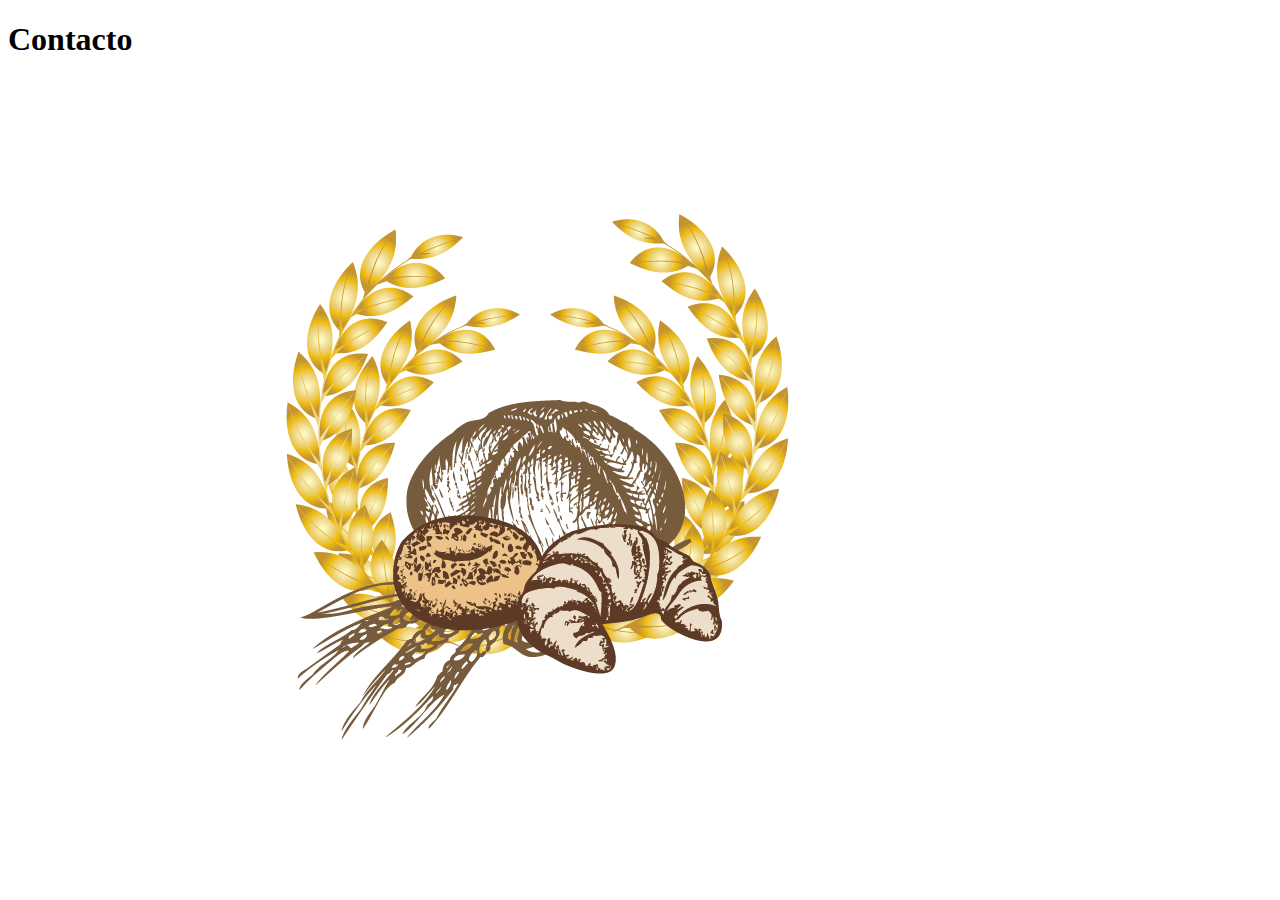
<file: ADSI/contacto.html>
<!DOCTYPE html>
<html lang="en">
<head>
    <meta charset="UTF-8">
    <meta http-equiv="X-UA-Compatible" content="IE=edge">
    <meta name="viewport" content="width=device-width, initial-scale=1.0">
    <title>Contacto</title>

</head>
<body>
    <h1>Contacto</h1>
    <img src="/ADSI/imagesadsi/pngwing.com.png" alt="">
</body>
</html>
</file>
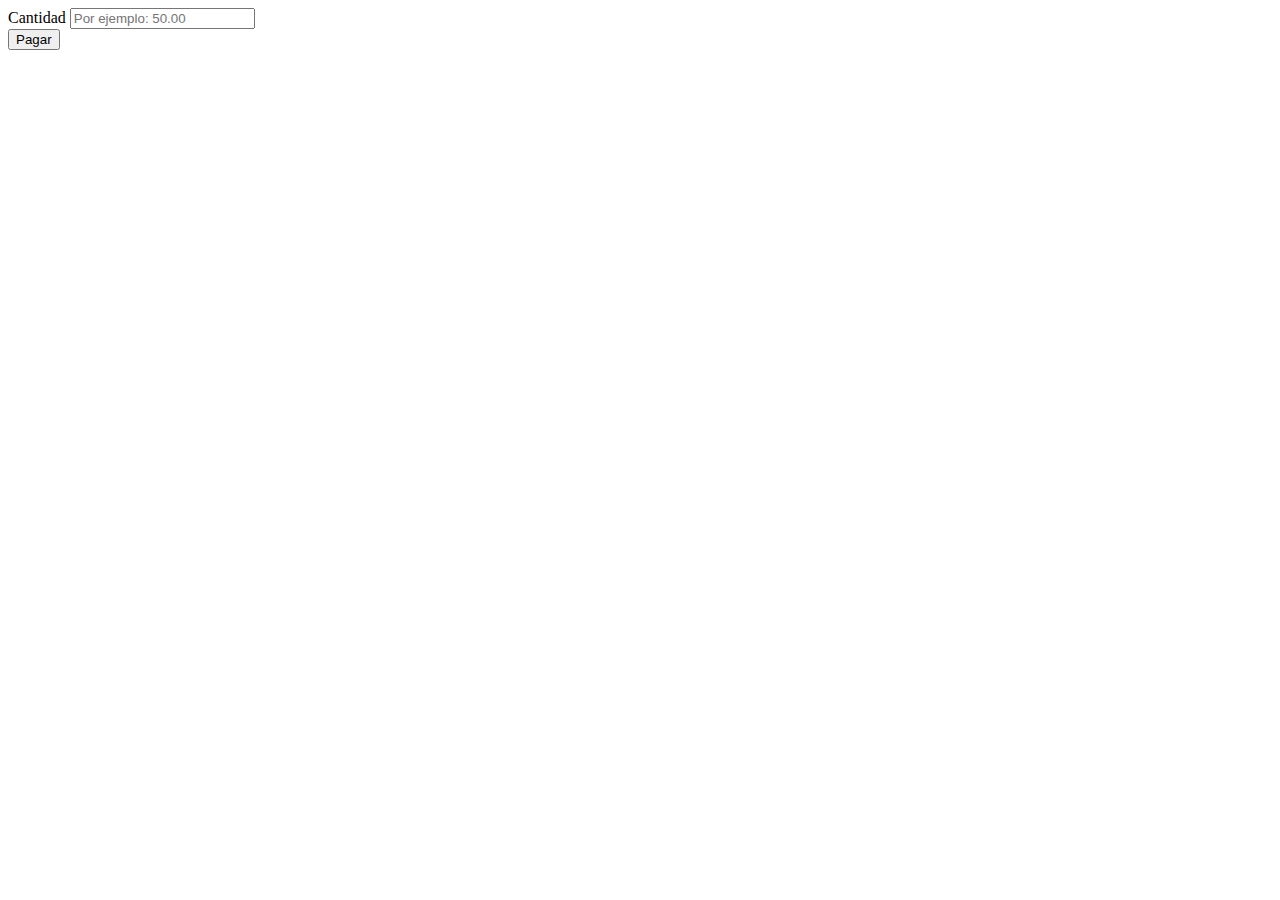
<file: ADSI/pago.html>
<!DOCTYPE html>
<html lang="en">
<head>
  <meta charset="UTF-8">
  <meta http-equiv="X-UA-Compatible" content="IE=edge">
  <meta name="viewport" content="width=device-width, initial-scale=1.0">
  <title>Document</title>
</head>
<body>
  <form class="form-amount" action="index.php" method="post">
    <div class="form-group">
        <label for="amount">Cantidad</label>
        <input type="text" id="amount" name="amount" class="form-control" placeholder="Por ejemplo: 50.00">
    </div>
    <input class="btn btn-lg btn-primary btn-block" name="submitPayment" type="submit" value="Pagar">
</form>
</body>
</html>








































<!--<div id="smart-button-container">
      <div style="text-align: center;">
        <div id="paypal-button-container"></div>
      </div>
    </div>
  <script src="https://www.paypal.com/sdk/js?client-id=sb&enable-funding=venmo&currency=USD" data-sdk-integration-source="button-factory"></script>
  <script>
    function initPayPalButton() {
      paypal.Buttons({
        style: {
          shape: 'pill',
          color: 'gold',
          layout: 'horizontal',
          label: 'paypal',

        },

        createOrder: function(data, actions) {
          return actions.order.create({
            purchase_units: [{"amount":{"currency_code":"USD","value":1}}]
          });
        },

        onApprove: function(data, actions) {
          return actions.order.capture().then(function(orderData) {

            // Full available details
            console.log('Capture result', orderData, JSON.stringify(orderData, null, 2));

            // Show a success message within this page, e.g.
            const element = document.getElementById('paypal-button-container');
            element.innerHTML = '';
            element.innerHTML = '<h3>Thank you for your payment!</h3>';

            // Or go to another URL:  actions.redirect('thank_you.html');

          });
        },

        onError: function(err) {
          console.log(err);
        }
      }).render('#paypal-button-container');
    }
    initPayPalButton();
  </script>
-->
</file>
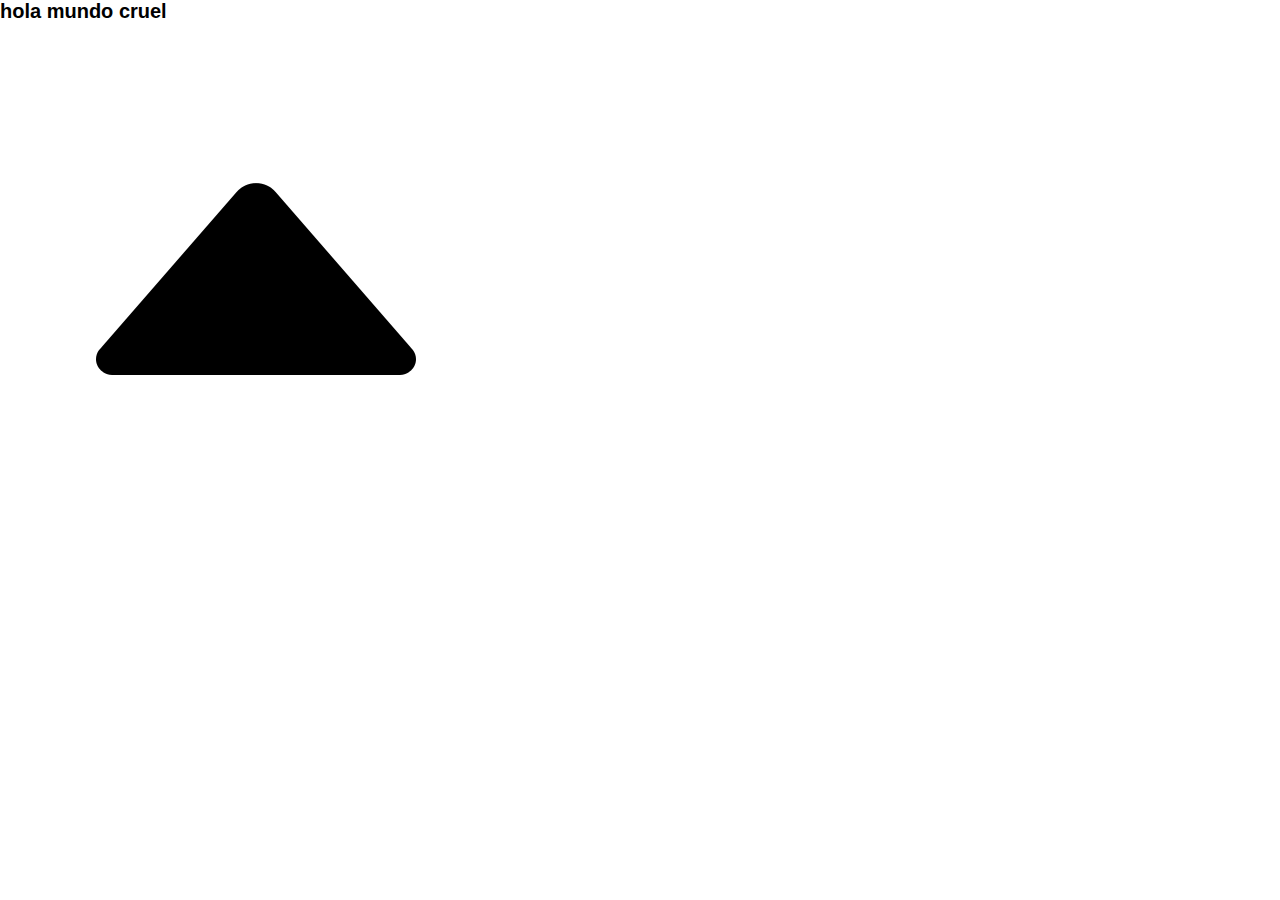
<file: ADSI/productos.html>
<!DOCTYPE html>
<html lang="en">
<head>
    <meta charset="UTF-8">
    <meta http-equiv="X-UA-Compatible" content="IE=edge">
    <meta name="viewport" content="width=device-width, initial-scale=1.0">
    <link rel="shortcut icon" type ="image/x-ico" href="imagenes/favicon.jpg">
    <title>Productos</title>
    <link rel = "preconnect" href = "https://fonts.googleapis.com">
    <link rel = "preconnect" href = "https://fonts.gstatic.com" crossorigin>
    <link href = "https: //fonts.googleapis.com/css2? family = DM + Sans & display = swap "rel =" stylesheet ">
    <link rel="stylesheet" href="/ADSI/estilosadsi.css">
    <link rel="stylesheet" href="/css/tablet.css" media="(min-width: 930px)">
</head>
</head>
<body>
    <h1>hola mundo cruel </h1>
    <img src="/ADSI/imagesadsi/jh.png" alt="imgen">
    
</body>
</html>
</file>
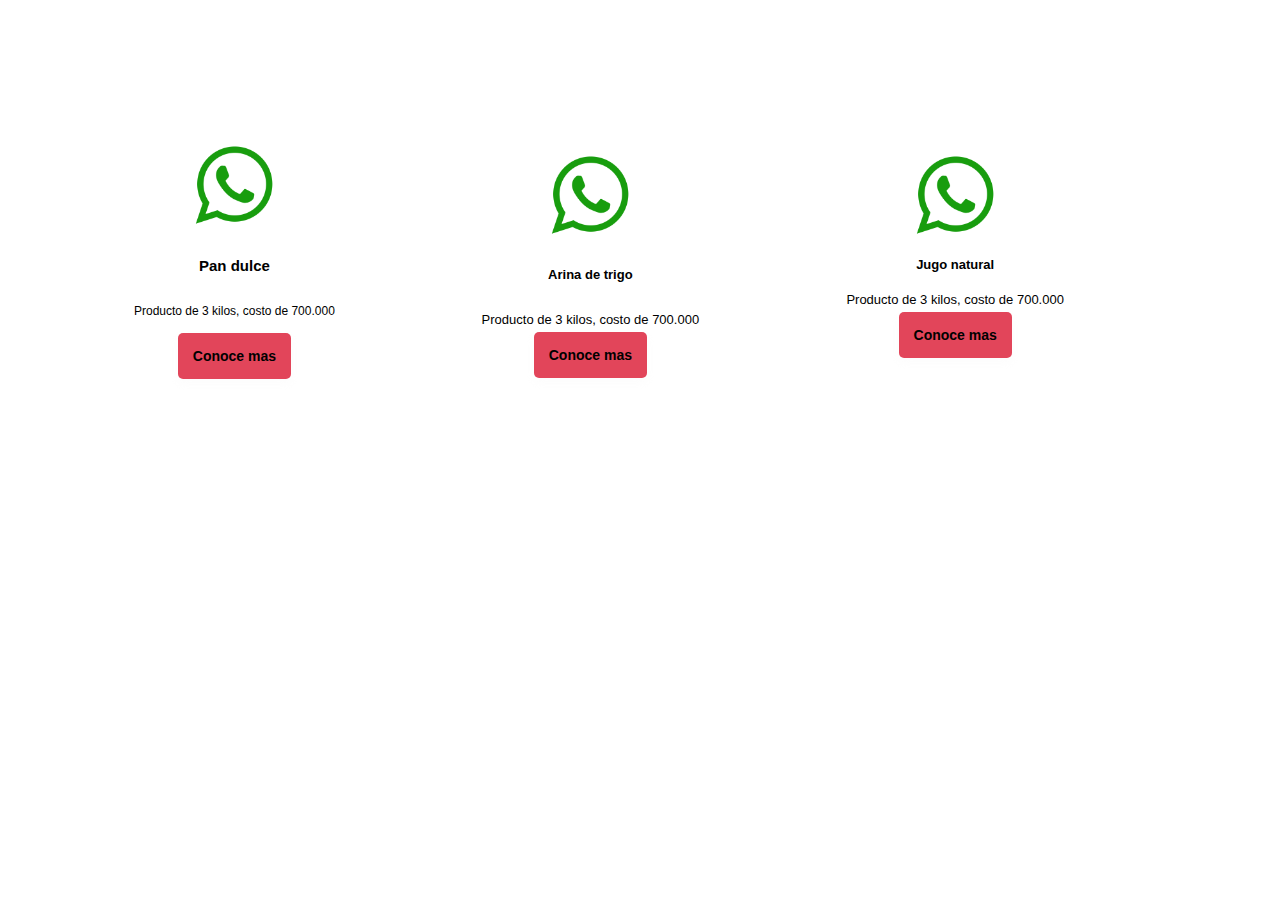
<file: ADSI/Servicios.html>
<!DOCTYPE html>
<html lang="en">
<head>
    <meta charset="UTF-8">
    <meta http-equiv="X-UA-Compatible" content="IE=edge">
    <meta name="viewport" content="width=device-width, initial-scale=1.0">
    <title>Document</title>
    <link rel="stylesheet" href="/ADSI/estilosprodu.css">
</head>
<body>
    <section>
        <div id="smart-button-container">
            <div >
              <div id="paypal-button-container">
                  <div>
                      <img src="/ADSI/imagesadsi/w.png" alt="">
                   <h3>Pan dulce</h3> 
                   <p>Producto de 3 kilos, costo de 700.000 </p>
                   <a target="_blank" href="/ADSI/Servicios.html" class="header--button">Conoce mas<span></span></a>
                  </div>
                   </div>
            </div>
          </div>
          
          <div id="smart-button-container">
            <div >
              <div id="paypal-button-container2">
                  <div>
                      <img src="/ADSI/imagesadsi/w.png" alt="">
                   <h3>Arina de trigo</h3> 
                   <p>Producto de 3 kilos, costo de 700.000 </p>
                   <a target="_blank" href="/ADSI/Servicios.html" class="header--button">Conoce mas<span></span></a>
                  </div>
                   </div>
            </div>
          </div>
          
          <div id="smart-button-container">
            <div >
              <div id="paypal-button-container3">
                  <div>
                      <img src="/ADSI/imagesadsi/w.png" alt="">
                   <h3>Jugo natural</h3> 
                   <p>Producto de 3 kilos, costo de 700.000 </p>
                   <a target="_blank" href="/ADSI/Servicios.html" class="header--button">Conoce mas<span></span></a>
                  </div>
                   </div>
            </div>
          </div>
        
        </section>
      
    <div id="smart-button-containe">
        <div >
          <div id="paypal-button-containe">
              
               </div>
        </div>
      </div>
    <script src="https://www.paypal.com/sdk/js?client-id=sb&enable-funding=venmo&currency=USD" data-sdk-integration-source="button-factory"></script>
    <script>
      function initPayPalButton() {
        paypal.Buttons({
          style: {
            shape: 'pill',
            color: 'gold',
            layout: 'horizontal',
            label: 'paypal',
            
          },
  
          createOrder: function(data, actions) {
            return actions.order.create({
              purchase_units: [{"amount":{"currency_code":"USD","value":1}}]
            });
          },
  
          onApprove: function(data, actions) {
            return actions.order.capture().then(function(orderData) {
              
              // Full available details
              console.log('Capture result', orderData, JSON.stringify(orderData, null, 2));
  
              // Show a success message within this page, e.g.
              const element = document.getElementById('paypal-button-container');
              element.innerHTML = '';
              element.innerHTML = '<h3>Thank you for your payment!</h3>';
  
              // Or go to another URL:  actions.redirect('thank_you.html');
              
            });
          },
  
          onError: function(err) {
            console.log(err);
          }
        }).render('#paypal-button-container');
      }
      initPayPalButton();
    </script>

</body>
</html>
</file>
<file: ADSI/estilosadsi.css>
:root{
    /* Colores */
--bitcoin-orange: #F7931A;
--soft-orange: #FFE9D5;
--secondary-blue:#1A9AF7;
--soft-blue: #E7F5FF;
--warm-black: #201E1C;
--black:#282623;
--grey:#BABABA;
--off-white:#FAF8F7;
--just-white:#FFFFFF;
}

*{
    box-sizing: border-box;
    margin: 0;
    padding: 0;
}

html{
    font-size: 62.5%;
    font-family:"DM Sans", sans-serif; 
}
header img {
    width: 100%;
 height: 220px;
 min-width: 960px;



}
.menuv{
	margin-left:70%;
	position:absolute;
    top: 200px;
}

.menuv ul {
       position: absolute;
       width: 60%;
       height: auto;
		display:flex ;
        left: calc(40% - 20px);
		list-style: none;
        min-width: 20px;
        max-width:300px ;
        margin: 0 auto;
        line-height: 1.5rem;
        gap: 5px;
     
	}
	.menuv a {
       width: 100%;
       height: auto;
		display: block;
		padding: 10px;
		background-color:#dd223bd7 ;
		text-decoration: none ;
		color:#fefffb;
        border-radius: 12px;

	}
	.menuv a:hover {
		background:rgba(248, 203, 0, 0.74);
	
	}
	
	.menuv ul li a:hover  {
		display: block;
	}

    .main-descri{
        width: 100%;
        min-width:288px;
        max-width:900px;
        height: 218px;
        margin-top:40px;
        text-align: center;
        align-self: center;
        display: flex;
        margin-left: 60PX;
        gap: 90px;
    }
    .main-descri img {
        width: 100%;
        min-width: 320px;
        margin-top: 80px;
        height:100px;
        align-self: center;
        text-align: center;
    
    }
    .main-descri  h1{
        font-size: 2.4rem;
        font-weight:bold ;
        line-height: 2.6rem;
        color: black;
        }
        .main-descri  p{
            margin-top: 30px;
            margin-left: 30px;
            font-size: 1.4rem;
            font-weight: 500px;
            line-height: 1.8rem;
            color: rgb(27, 26, 26);
            }
        
       .main-descri .header--button{
                position:absolute;
                left: calc(20% - 120px);
                top: 510px;
                display: block;
                margin-top:35px;
                padding: 15px;
                width: 150px;
                height: 48px;
                background-color:#dd223bd7 ;
                /* sombra*/
                box-shadow: 0px 4px 8px rgba(89,73,30, 0.16);
                border: none;
                border-radius: 5px;
                /*dimenciones a las fuentes*/
                font-size: 1.4rem;
                font-weight: bold;
                text-decoration: none;
                color: var(--black);  
              
            }
            .main-descri .header--button2{
                position:absolute;
                left: calc(50% - 120px);
                top: 510px;
                display: block;
                margin-top:39px;
                padding: 15px;
                width: 150px;
                height: 48px;
                background-color:#dd223bd7;
                /* sombra*/
                box-shadow: 0px 4px 8px rgba(89,73,30, 0.16);
                border: none;
                border-radius: 5px;
                /*dimenciones a las fuentes*/
                font-size: 1.4rem;
                font-weight: bold;
                text-decoration: none;
                color: var(--black);  
            
            }
            .main-descri .header--button3{
                position:absolute;
                left: calc(82% - 120px);
                top: 510px;
                display: block;
                margin-top:35px;
                padding: 15px;
                width: 150px;
                height: 48px;
                background-color: #dd223bd7;
                /* sombra*/
                box-shadow: 0px 4px 8px rgba(89,73,30, 0.16);
                border: none;
                border-radius: 5px;
                /*dimenciones a las fuentes*/
                font-size: 1.4rem;
                font-weight: bold;
                text-decoration: none;
                color: var(--black);  
            
            }
            .main-descri .header--button4{
                position:absolute;
                left: calc(20% - 120px);
                top: 780px;
                display: block;
                margin-top:35px;
                padding: 15px;
                width: 150px;
                height: 48px;
                background-color: #dd223bd7;
                /* sombra*/
                box-shadow: 0px 4px 8px rgba(89,73,30, 0.16);
                border: none;
                border-radius: 5px;
                /*dimenciones a las fuentes*/
                font-size: 1.4rem;
                font-weight: bold;
                text-decoration: none;
                color: var(--black);  
            
        }
        .main-descri .header--button5{
            position:absolute;
            left: calc(50% - 120px);
            top: 780px;
            display: block;
            margin-top:35px;
            padding: 15px;
            width: 150px;
            height: 48px;
            background-color: #dd223bd7;
            /* sombra*/
            box-shadow: 0px 4px 8px rgba(89,73,30, 0.16);
            border: none;
            border-radius: 5px;
            /*dimenciones a las fuentes*/
            font-size: 1.4rem;
            font-weight: bold;
            text-decoration: none;
            color: var(--black);  
        
        }
        .main-descri .header--button6{
            position:absolute;
            left: calc(82% - 120px);
            top: 780px;
            display: block;
            margin-top:35px;
            padding: 15px;
            width: 150px;
            height: 48px;
            background-color: #dd223bd7;
            /* sombra*/
            box-shadow: 0px 4px 8px rgba(238, 237, 235, 0.16);
            border: none;
            border-radius: 5px;
            /*dimenciones a las fuentes*/
            font-size: 1.4rem;
            font-weight: bold;
            text-decoration: none;
            color: var(--black);  
        
        }
           
               #gmap_canvas{
                width:520px;
                height:400px;
                margin-top: 200px;
                margin-left: 30%;
             /*   margin-left: calc(100% - 550px);*/
               } 
                
              
             
            .redes--social img{
                width: 30px;
                }
             
            .redes{
                height: 10px;
                width: 20px;
                display: none;
                display:inline-block;
                border-radius: 4px;
                font-size: 18px;
                border:none 0;
                padding: 4px;
                margin-left: calc(100% - 100px);
                }
             
               .right img{
                    width: 50%;
                    height: 150px;
                margin-left: 35px;
                gap: 20px;
                }
                footer{
                    display:flex;
                    width: 100%;
                    height: 150px;
                    background: linear-gradient(207.8deg, #f7eded 16.69%, #f31da1 100%);
                
                    gap: 50px;
                }
                footer section{
                    display: flex;
               
    
                }
                
                 footer .left ul{
                     font-size: 1.4rem;
                     font-weight: 500;
                     line-height: 1.8rem;
                     list-style: none;
                
                }
                
                .left li{
                    margin: 25px 0;
                }
                
                .left a{
                    text-decoration: none;
                    color: rgb(12, 12, 12);
                }
                            
         

               .correo ul{
                font-size: 1.2rem;
                font-weight: 500;
                line-height: 1.0rem;
                list-style: none;
                margin-left: 500px;
               
           }
               
           .correo li{
            margin: 25px 0;
        }
        
        .correo a{
            text-decoration: none;
            color: rgb(250, 12, 210);
        }
          

        #smart-button-container{
           min-width:288px;
           max-width:900px;
           margin:10px;
           margin-top:80px;
           margin-left: 5%;
           text-align: center;
           align-self: center;
           display:inline-flex;
        }
        #paypal-button-container{
            width: 100%;
            margin: 20px;
            margin-top: 55px;  
      
                     
        }
        #paypal-button-container img{
            width: 80px;
            text-align: center;
            margin: 10px;
    
        }
        #paypal-button-container h3{
            margin: 20px;
            text-align: center;
            font-size: 1.5rem;
            
        }
        #paypal-button-container p {
            margin:30px;
            text-align: center;
            font-size: 1.2rem;
            
        }
        #paypal-button-container  .header--button{
            padding: 15px;
            width:20px;
            height: 20px;
            margin-top: 60px;
            background-color: #dd223bd7;
            /* sombra*/
            box-shadow: 0px 4px 8px rgba(238, 237, 235, 0.16);
            border: none;
            border-radius: 5px;
            /*dimenciones a las fuentes*/
            font-size: 1.4rem;
            font-weight: bold;
            text-decoration: none;
            color: var(--black); 

        }
      
      
        #paypal-button-container2{
            width: 100%;
            margin:10px;
                     
        }
        #paypal-button-container2 img{
            width: 80px;
            text-align: center;
        
            
        }
        #paypal-button-container2 h3{
            margin: 30px;
            text-align: center;
            font-size: 1.3rem;
            
        }
        #paypal-button-container2 p {
            margin: 20px;
            text-align: center;
            font-size: 1.3rem;
            
        }
       
        #paypal-button-container2 .header--button{
            padding: 15px;
            width:20px;
            height: 20px;
            margin-top: 60px;
            background-color: #dd223bd7;
            /* sombra*/
            box-shadow: 0px 4px 8px rgba(238, 237, 235, 0.16);
            border: none;
            border-radius: 5px;
            /*dimenciones a las fuentes*/
            font-size: 1.4rem;
            font-weight: bold;
            text-decoration: none;
            color: var(--black); 

        }

        #paypal-button-container3{
            width: 100%;
            margin:10px;
                     
        }
        #paypal-button-container3 img{
            width: 80px;
            text-align: center;
        
            
        }
        #paypal-button-container3 h3 {
            margin: 20px;
            text-align: center;
            font-size: 1.3rem;
            
        }
        #paypal-button-container3 p {
            margin: 20px;
            text-align: center;
            font-size: 1.3rem;
            
        }
       
       
        #paypal-button-container3 .header--button{
            padding: 15px;
            width:20px;
            height: 20px;
            margin-top: 60px;
            background-color: #dd223bd7;
            /* sombra*/
            box-shadow: 0px 4px 8px rgba(238, 237, 235, 0.16);
            border: none;
            border-radius: 5px;
            /*dimenciones a las fuentes*/
            font-size: 1.4rem;
            font-weight: bold;
            text-decoration: none;
            color: var(--black); 

        }

        /*---------------------------------*/

        .shared-panel{
            overflow: auto;
        }
        .shared-panel span{
            margin: 10px 0;
            font-size: 16px;
            font-weight: 600;
        }
        .shared {
            display: inline-block;

            width: 30px; 
            height: 30px;
            margin: 5px 0; 
            padding: 0; 
                /* Recurso incluido en la descarga del ejemplo */
            background: url("shared.png") no-repeat; 
            float:left;
            margin-right: 5px; 
            cursor: pointer;
            border-radius: 50%;
        }
        .shared:hover{
            opacity: 0.7;
        }
        .shared.gp {background-position: 0px 0px; background-color: #E62B34;}
        .shared.tt {background-position: 0px -30px; background-color: #43BDF0;}
        .shared.ce {background-position: 0px -60px; background-color: #8A898D;}
        .shared.wa {background-position: 0px -90px; background-color: #0dc143;}
        .shared.fb {background-position: 0px -120px; background-color: #6081C4;}
        
        .st2{
           border-radius: 0;
        }
        .st3{
           border-radius: 5px;
        }
</file>
<file: css/tablet.css>
.main-tables-container{
    display: flex;
    width: 930px ;
margin: 0 auto;
}
.main-product-detail{
    display: flex;
    flex-wrap: wrap;
    width: 930px;
    margin: 0 auto;
}
.product-cards--container{
   display: flex; 
   flex-wrap: wrap;
   width: 930px;
   margin:  0 auto;
}
.plans-container--slider{
    justify-content: center;
}
</file>
<file: ADSI/estilosprodu.css>
*{
    box-sizing: border-box;
    margin: 0;
    padding: 0;
}
html{
    font-size: 62.5%;
    font-family:"DM Sans", sans-serif; 
}

#smart-button-container{
    min-width:288px;
    max-width:900px;
    margin:10px;
    margin-top:80px;
    margin-left: 5%;
    text-align: center;
    align-self: center;
    display:inline-flex;
 }
 #paypal-button-container{
     width: 100%;
     margin: 20px;
     margin-top: 55px;  

              
 }
 #paypal-button-container img{
     width: 80px;
     text-align: center;
     margin: 10px;

 }
 #paypal-button-container h3{
     margin: 20px;
     text-align: center;
     font-size: 1.5rem;
     
 }
 #paypal-button-container p {
     margin:30px;
     text-align: center;
     font-size: 1.2rem;
     
 }
 #paypal-button-container  .header--button{
     padding: 15px;
     width:20px;
     height: 20px;
     margin-top: 60px;
     background-color: #dd223bd7;
     /* sombra*/
     box-shadow: 0px 4px 8px rgba(238, 237, 235, 0.16);
     border: none;
     border-radius: 5px;
     /*dimenciones a las fuentes*/
     font-size: 1.4rem;
     font-weight: bold;
     text-decoration: none;
     color: var(--black); 

 }


 #paypal-button-container2{
     width: 100%;
     margin:10px;
              
 }
 #paypal-button-container2 img{
     width: 80px;
     text-align: center;
 
     
 }
 #paypal-button-container2 h3{
     margin: 30px;
     text-align: center;
     font-size: 1.3rem;
     
 }
 #paypal-button-container2 p {
     margin: 20px;
     text-align: center;
     font-size: 1.3rem;
     
 }

 #paypal-button-container2 .header--button{
     padding: 15px;
     width:20px;
     height: 20px;
     margin-top: 60px;
     background-color: #dd223bd7;
     /* sombra*/
     box-shadow: 0px 4px 8px rgba(238, 237, 235, 0.16);
     border: none;
     border-radius: 5px;
     /*dimenciones a las fuentes*/
     font-size: 1.4rem;
     font-weight: bold;
     text-decoration: none;
     color: var(--black); 

 }

 #paypal-button-container3{
     width: 100%;
     margin:10px;
              
 }
 #paypal-button-container3 img{
     width: 80px;
     text-align: center;
 
     
 }
 #paypal-button-container3 h3 {
     margin: 20px;
     text-align: center;
     font-size: 1.3rem;
     
 }
 #paypal-button-container3 p {
     margin: 20px;
     text-align: center;
     font-size: 1.3rem;
     
 }


 #paypal-button-container3 .header--button{
     padding: 15px;
     width:20px;
     height: 20px;
     margin-top: 60px;
     background-color: #dd223bd7;
     /* sombra*/
     box-shadow: 0px 4px 8px rgba(238, 237, 235, 0.16);
     border: none;
     border-radius: 5px;
     /*dimenciones a las fuentes*/
     font-size: 1.4rem;
     font-weight: bold;
     text-decoration: none;
     color: var(--black); 

 }
</file>
